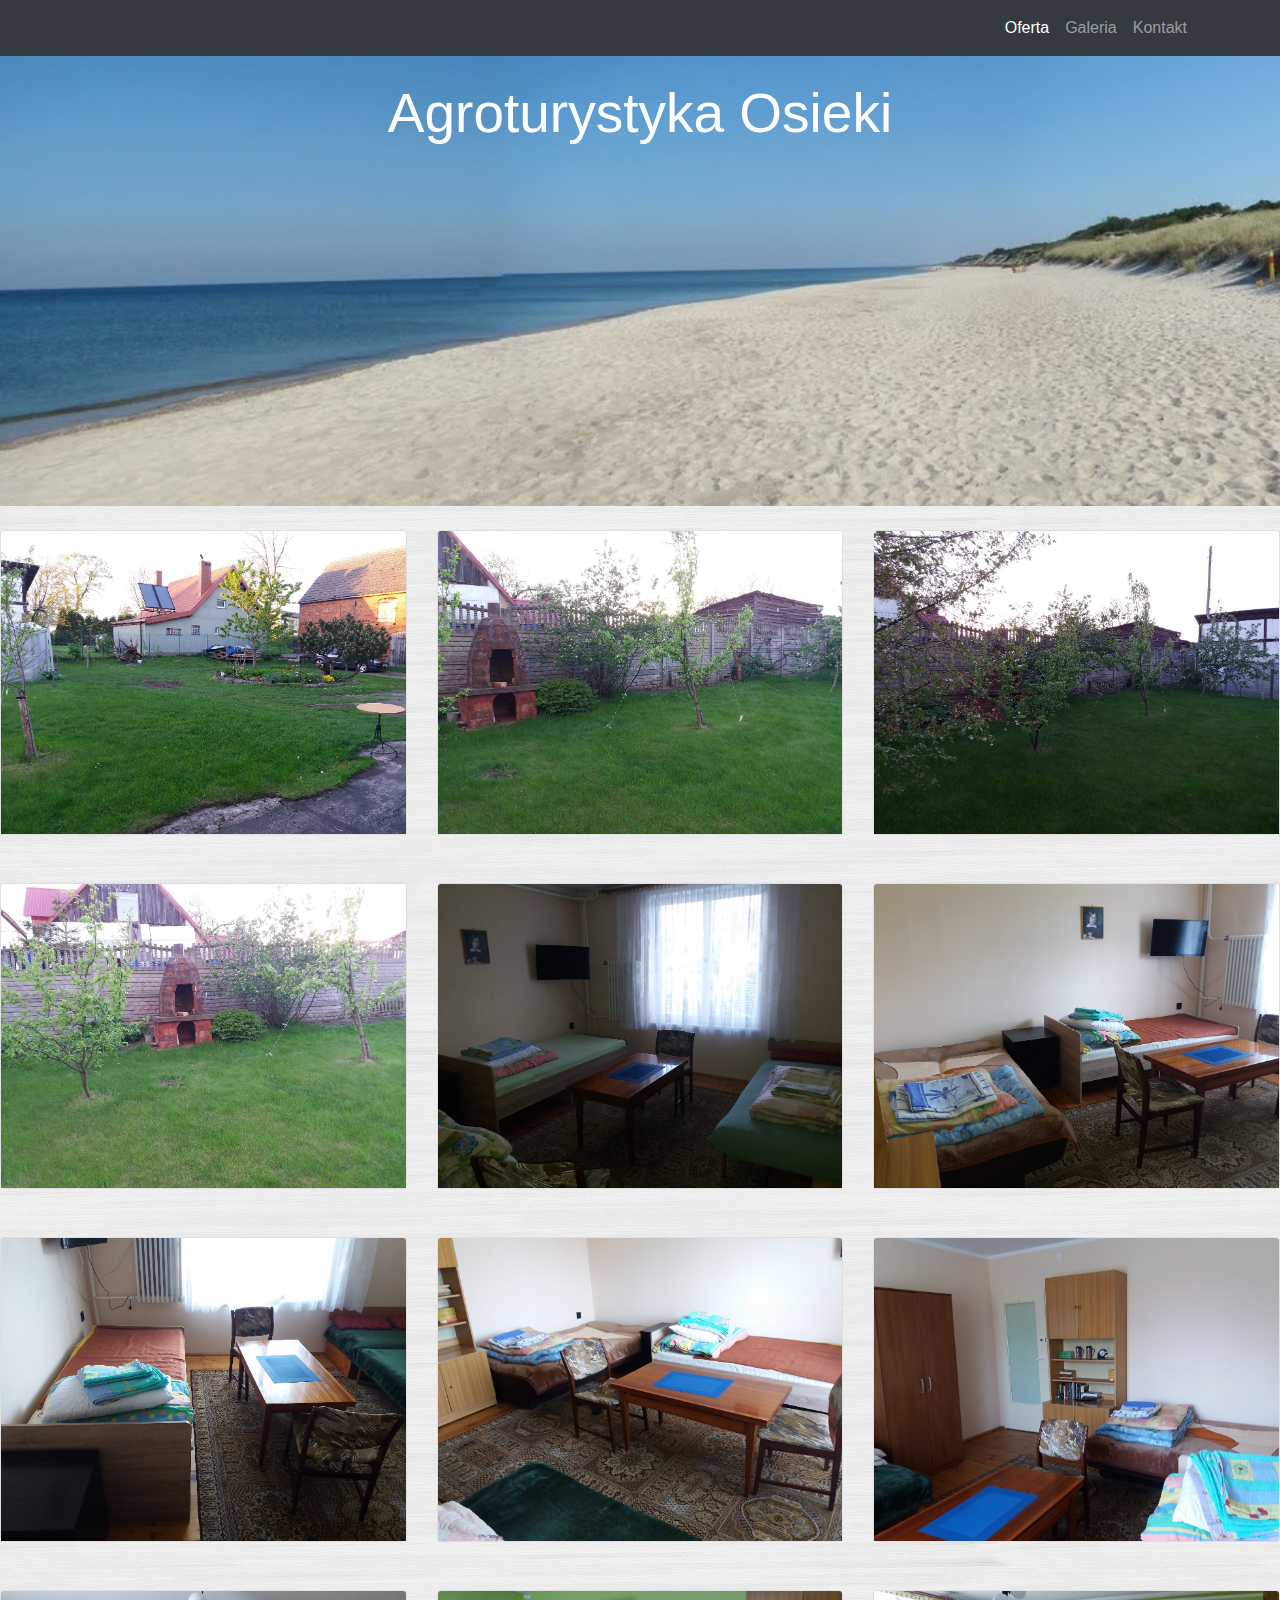
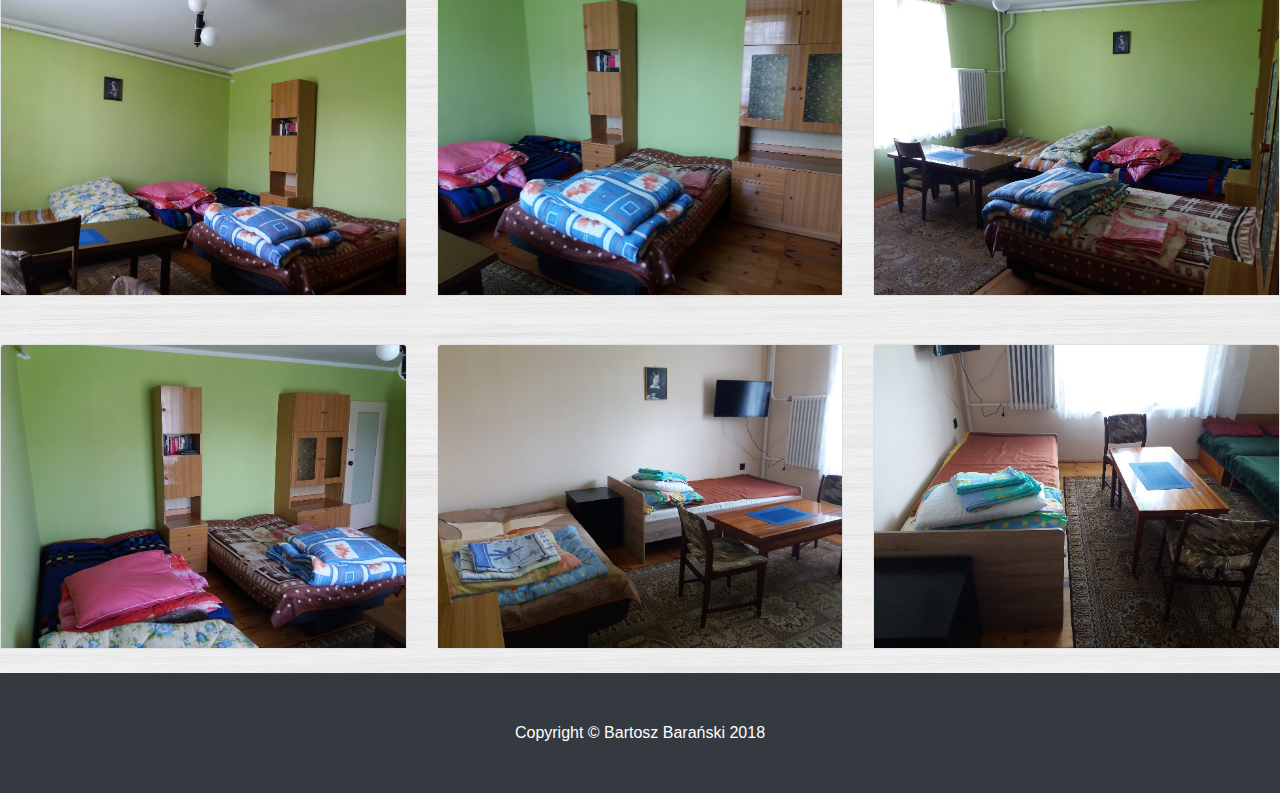
<file: gallery.html>
<!DOCTYPE html>
<html lang="en">

  <head>

    <meta charset="utf-8">
    <meta name="viewport" content="width=device-width, initial-scale=1, shrink-to-fit=no">
    <meta name="description" content="">
    <meta name="author" content="">

    <title>Agroturystyka Osieki - Wczasy nad morzem</title>

    <!-- Bootstrap core CSS -->
    <link href="vendor/bootstrap/css/bootstrap.min.css" rel="stylesheet">

    <!-- Custom styles for this template -->
    <link href="css/business-frontpage.css" rel="stylesheet">

  </head>

  <body>

    <!-- Navigation -->
    <nav class="navbar navbar-expand-lg navbar-dark bg-dark fixed-top">
      <div class="container">
        <button class="navbar-toggler" type="button" data-toggle="collapse" data-target="#navbarResponsive" aria-controls="navbarResponsive" aria-expanded="false" aria-label="Toggle navigation">
          <span class="navbar-toggler-icon"></span>
        </button>
        <div class="collapse navbar-collapse" id="navbarResponsive">
          <ul class="navbar-nav ml-auto">
            <li class="nav-item active">
              <a class="nav-link" href="index.html">Oferta
                <span class="sr-only">(current)</span>
              </a>
            </li>
            <li class="nav-item">
              <a class="nav-link" href="gallery.html">Galeria
                <span class="sr-only">(current)</span>
              </a>
            </li>
            <li class="nav-item">
              <a class="nav-link" href="contact.html">Kontakt
                <span class="sr-only">(current)</span>
              </a>
            </li>
          </ul>
        </div>
      </div>
    </nav>

    <!-- Header with Background Image -->
    <header class="business-header">
      <div class="container">
        <div class="row">
          <div class="col-lg-12">
            <h1 class="display-3 text-center text-white mt-4" style="font-size: 55px;">Agroturystyka Osieki</h1>
          </div>
        </div>
      </div>
    </header>


      <div class="row">
        <div class="col-sm-4 my-4">
          <div class="card">
            <img class="card-img-top" src="images/demo%20(1).jpg" alt="">
          </div>
        </div>
        <div class="col-sm-4 my-4">
          <div class="card">
            <img class="card-img-top" src="images/demo%20(2).jpg" alt="">
          </div>
        </div>
        <div class="col-sm-4 my-4">
          <div class="card">
            <img class="card-img-top" src="images/demo%20(3).jpg" alt="">
          </div>
        </div>
        <div class="col-sm-4 my-4">
          <div class="card">
            <img class="card-img-top" src="images/demo%20(4).jpg" alt="">
          </div>
        </div>
        <div class="col-sm-4 my-4">
          <div class="card">
            <img class="card-img-top" src="images/demo%20(5).jpg" alt="">
          </div>
        </div>
        <div class="col-sm-4 my-4">
          <div class="card">
            <img class="card-img-top" src="images/demo%20(6).jpg" alt="">
          </div>
        </div>
        <div class="col-sm-4 my-4">
          <div class="card">
            <img class="card-img-top" src="images/demo%20(7).jpg" alt="">
          </div>
        </div>
        <div class="col-sm-4 my-4">
          <div class="card">
            <img class="card-img-top" src="images/demo%20(8).jpg" alt="">
          </div>
        </div>
        <div class="col-sm-4 my-4">
          <div class="card">
            <img class="card-img-top" src="images/demo%20(9).jpg" alt="">
          </div>
        </div>
        <div class="col-sm-4 my-4">
          <div class="card">
            <img class="card-img-top" src="images/demo%20(10).jpg" alt="">
          </div>
        </div>
        <div class="col-sm-4 my-4">
          <div class="card">
            <img class="card-img-top" src="images/demo%20(11).jpg" alt="">
          </div>
        </div>
        <div class="col-sm-4 my-4">
          <div class="card">
            <img class="card-img-top" src="images/demo%20(12).jpg" alt="">
          </div>
        </div>
        <div class="col-sm-4 my-4">
          <div class="card">
            <img class="card-img-top" src="images/demo%20(13).jpg" alt="">
          </div>
        </div>
        <div class="col-sm-4 my-4">
          <div class="card">
            <img class="card-img-top" src="images/demo%20(14).jpg" alt="">
          </div>
        </div>
        <div class="col-sm-4 my-4">
          <div class="card">
            <img class="card-img-top" src="images/demo%20(15).jpg" alt="">
          </div>
        </div>

      </div>
      <!-- /.row -->


    <!-- Footer -->
    <footer class="py-5 bg-dark">
      <div class="container">
        <p class="m-0 text-center text-white">Copyright &copy; Bartosz Barański 2018</p>
      </div>
      <!-- /.container -->
    </footer>

    <!-- Bootstrap core JavaScript -->
    <script src="vendor/jquery/jquery.min.js"></script>
    <script src="vendor/bootstrap/js/bootstrap.bundle.min.js"></script>

  </body>

</html>
</file>
<file: css/business-frontpage.css>
/*!
 * Start Bootstrap - Busines Frontpage (https://startbootstrap.com/template-overviews/business-frontpage)
 * Copyright 2013-2017 Start Bootstrap
 * Licensed under MIT (https://github.com/BlackrockDigital/startbootstrap-business-frontpage/blob/master/LICENSE)
 */

body {
  padding-top: 54px;
  background-image:url('../images/w4.jpg');
}

@media (min-width: 992px) {
  body {
    padding-top: 56px;
  }
}

.business-header {
  height: 50vh;
  min-height: 300px;
  background: url('../images/lazy.jpg') center center no-repeat scroll;
  -webkit-background-size: cover;
  -moz-background-size: cover;
  background-size: cover;
  -o-background-size: cover;
}

.card {
  height: 100%;
}
</file>
